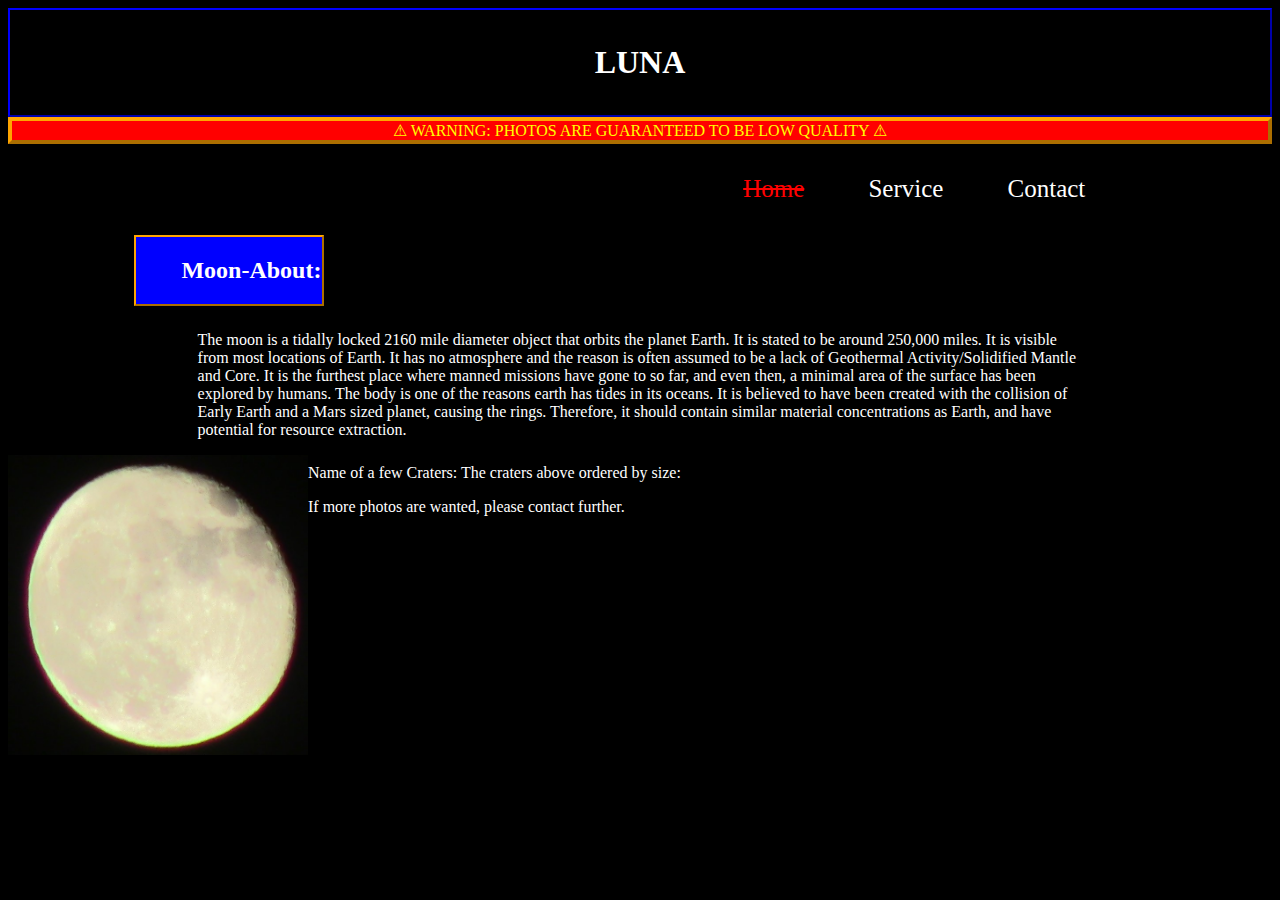
<file: index.html>
<!DOCTYPE html>
<html lang="en", class="pgb">
<head>
    <link rel="stylesheet" href="STYLEM.css">
    <meta charset="UTF-8">
    <meta name="viewport" content="width=device-width, initial-scale=1.0">
    <title> Lunar Pics</title>
</head>

<div class="dvtitle">
<body style="color:White">
    <h1>
    LUNA
    </h1>
</div>
<div class="dvwarn">
<footer style="color:yellow">&#9888 WARNING: PHOTOS ARE GUARANTEED TO BE LOW QUALITY &#9888</footer>
</div>
<nav>
    <ul>
        
        <li style="color:red"><s>Home</s></li>
        <li><a color="white"; href="./index3-service.html"> Service</a></li>
        <li><a color="white"; href="./index3-contact.html"> Contact</a></li>
    </ul>
</nav>

<div class="dvmainbt">
    <div class="divmove">    
        <h2>Moon-About:</h2>
    </div>	
</div>

<div class="dvmainb1">    
    <p>
        The moon is a tidally locked 2160 mile diameter object that orbits the planet Earth.
        It is stated to be around 250,000 miles. It is visible from most locations of Earth.
        It has no atmosphere and the reason is often assumed to be a lack of Geothermal Activity/Solidified Mantle and Core.
        It is the furthest place where manned missions have gone to so far, and even then, a minimal area of the surface has been explored by humans.
        The body is one of the reasons earth has tides in its oceans. It is believed to have been created with the collision of Early Earth and a Mars sized planet, causing the rings. 
        Therefore, it should contain similar material concentrations as Earth, and have potential for resource extraction.
    
    
    </p>



</div>

<div class="cmain">
<img src="./imind2/moonrush.JPG"/ width="300" height="300" align="left"/>    
</div>

<div class="lcntr">

    Name of a few Craters:


    The craters above ordered by size:
<ol >

</ol>
</div>
</p>
<footer>
   If more photos are wanted, please contact further.
</footer>
</body>

</html>
</file>
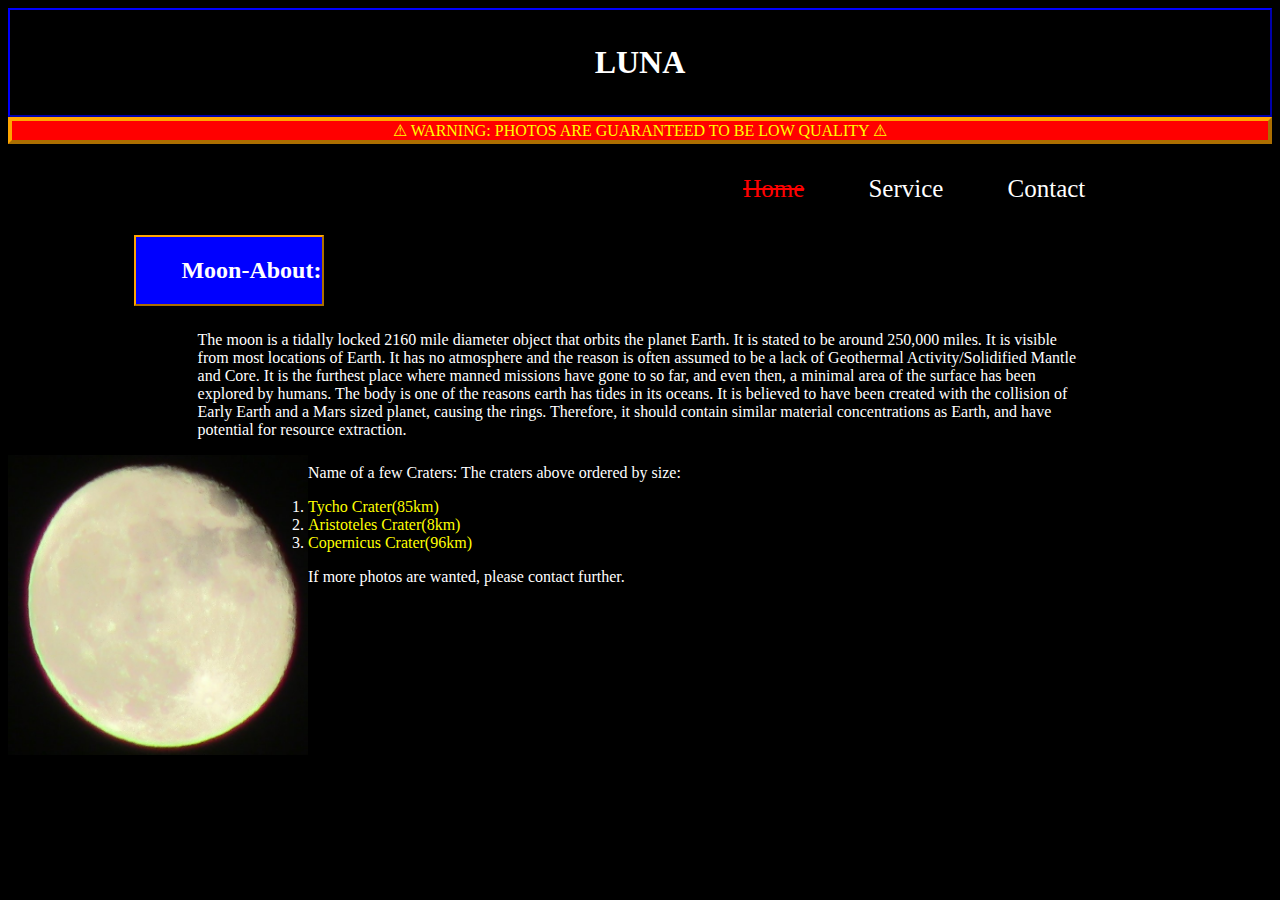
<file: index3 - Copy.html>
<!DOCTYPE html>
<html lang="en", class="pgb">
<head>
    <link rel="stylesheet" href="STYLEM.css">
    <meta charset="UTF-8">
    <meta name="viewport" content="width=device-width, initial-scale=1.0">
    <title> Lunar Pics</title>
</head>

<div class="dvtitle">
<body style="color:White">
    <h1>
    LUNA
    </h1>
</div>
<div class="dvwarn">
<footer style="color:yellow">&#9888 WARNING: PHOTOS ARE GUARANTEED TO BE LOW QUALITY &#9888</footer>
</div>

<nav>
    <ul>
        
        <li style="color:red"><s>Home</s></li>
        <li><a color="white"; href="./index3-service.html"> Service</a></li>
        <li><a color="white"; href="./index3-contact.html"> Contact</a></li>
    </ul>
</nav>

<div class="dvmainbt">
    <div class="divmove">    
        <h2>Moon-About:</h2>
    </div>	
</div>

<div class="dvmainb1">    
    <p>
        The moon is a tidally locked 2160 mile diameter object that orbits the planet Earth.
        It is stated to be around 250,000 miles. It is visible from most locations of Earth.
        It has no atmosphere and the reason is often assumed to be a lack of Geothermal Activity/Solidified Mantle and Core.
        It is the furthest place where manned missions have gone to so far, and even then, a minimal area of the surface has been explored by humans.
        The body is one of the reasons earth has tides in its oceans. It is believed to have been created with the collision of Early Earth and a Mars sized planet, causing the rings. 
        Therefore, it should contain similar material concentrations as Earth, and have potential for resource extraction.
    
    
    </p>



</div>

<div class="cmain">
<img src="./imind2/moonrush.JPG"/ width="300" height="300" align="left"/>    
</div>

<div class="lcntr">

    Name of a few Craters:


    The craters above ordered by size:
<ol >
 <li ><a class="info" href="https://en.wikipedia.org/wiki/Tycho_(lunar_crater)"> 
        Tycho Crater(85km)
</a></li>
<li><a class="info" href="https://en.wikipedia.org/wiki/Aristoteles_(crater)"> 
        Aristoteles Crater(8km)
</a></li>
<li><a class="info" href="https://en.wikipedia.org/wiki/Copernicus_(lunar_crater)"> 
        Copernicus Crater(96km)
</a></li>
</ol>
</div>
</p>
<footer>
   If more photos are wanted, please contact further.
</footer>
</body>

</html>
</file>
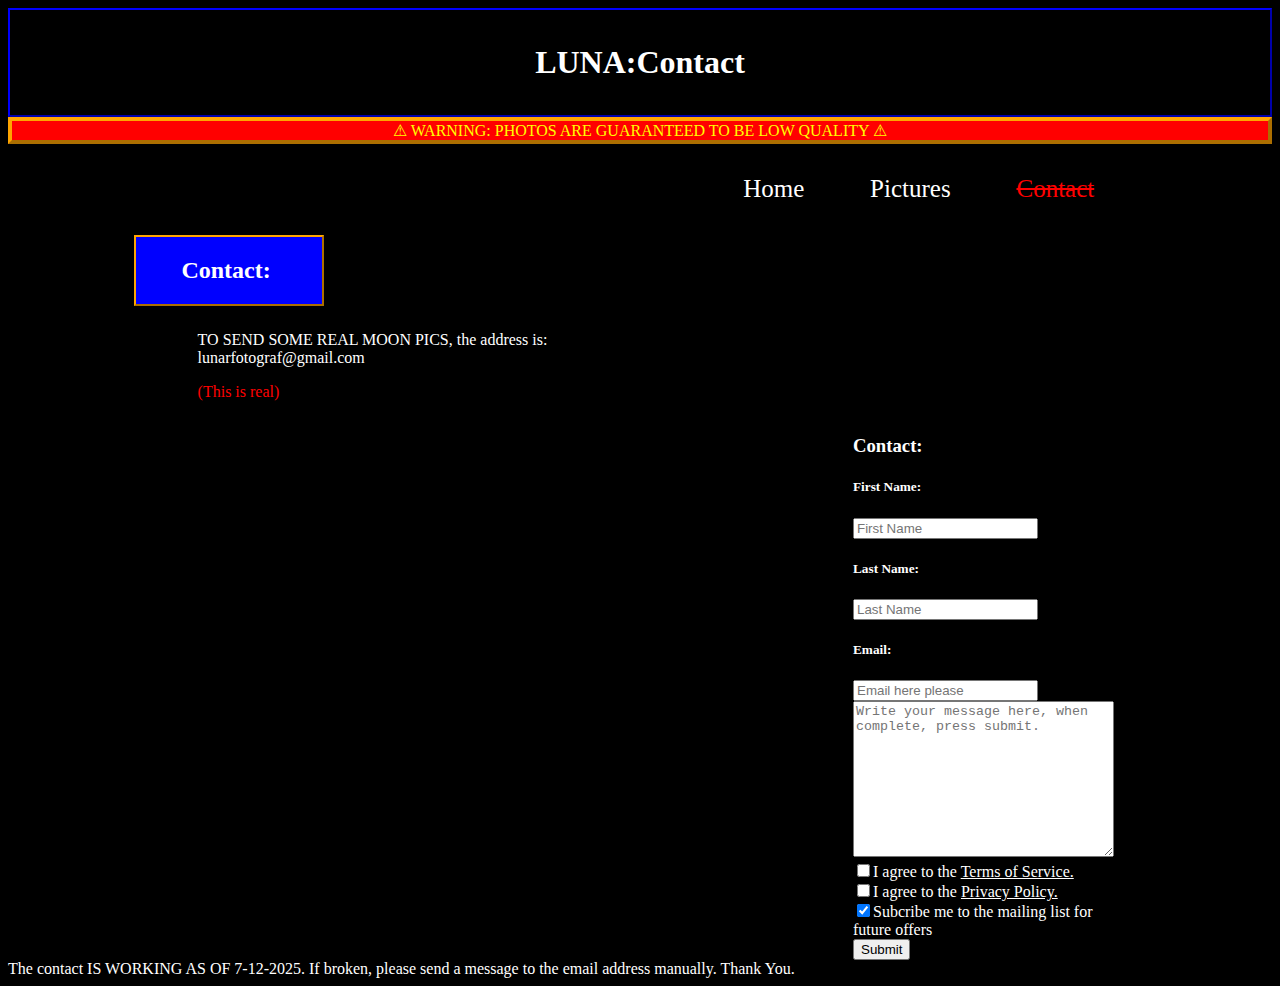
<file: index3-contact.html>
<!DOCTYPE html>
<html lang="en" style="background-color:black;">
<head>
	<link rel="stylesheet" href="STYLEM.css">
	<meta charset="UTF-8">
	<meta name="viewport" content="width=device-width, initial-scale=1.0">
	<title> Contact Page</title>
</head>

<body>

<div class="dvtitle">
<body style="color:White">
	<h1>
	LUNA:Contact
	</h1>
</div>
<div class="dvwarn">
<footer style="color:yellow">&#9888 WARNING: PHOTOS ARE GUARANTEED TO BE LOW QUALITY &#9888</footer>
</div>
<div>
<nav>
	<ul>
			
		<li><a color="white"; href="./index.html"> Home</a></li>
		<li><a color="white"; href="./index3-service.html"> Pictures</a></li>
		<li style="color:red"><s>Contact</s></li>
	</ul>
</nav>

<div class="dvmainbt">
	<div class="divmove">	
	<h2>Contact:</h2>
	</div>	
</div>
</div>

<div class="dvmainb1">
	<p>
			TO SEND SOME REAL MOON PICS, the address is:<br>
			<a class="sitew" href="mailto:lunarfotograf@gmail.com" 
			data-once="external-link" target="_blank">
			lunarfotograf@gmail.com</a>
			<footer style="color:red">(This is real)</footer>

	</p>
</div>
<section>
	<div class="formo">
		<div class="m7p">
			<iframe src="https://www.google.com/maps/embed?pb=!1m18!1m12!1m3!1d15396846.918646794!2d-136.68639230637717!3d39.071358905840434!2m3!1f0!2f0!3f0!3m2!1i1024!2i768!4f13.1!3m3!1m2!1s0x808fb9fe5f285e3d%3A0x8b5109a227086f55!2sCalifornia!5e1!3m2!1sen!2sus!4v1752293403265!5m2!1sen!2sus" width="600" height="450" style="border:0;" loading="lazy" referrerpolicy="no-referrer-when-downgrade"></iframe>  
		</div>
			<div class="formm">
				<h3>Contact:</h3>
			
				<form action="https://formsubmit.co/lunarfotograf@gmail.com" method="POST" enctype="multipart/form-data" class="divc">
					<h5>First Name:</h5>
					<input type="text" name="First Name:" placeholder="First Name " required>
					<h5>Last Name:</h5>
					<input type="text" name="Last Name:" placeholder="Last Name " required>
					<h5>Email:</h5>
					<input type="email" name="Email:" id="" placeholder="Email here please" required>
		   			<textarea name="Comment:" cols="30%" rows="10" placeholder="Write your message here, when complete, press submit." required></textarea><br>
					<label><input type="checkbox" required>I agree to the <a style="color:white;" href="./TOC.html" target="_blank"> Terms of Service.</a></label><br>
					<label><input type="checkbox" required>I agree to the <a style="color:white;" href="./PrivacyPolicy.html" target="_blank"> Privacy Policy.</a></label><br>
					<label><input type="checkbox" checked="checked">Subcribe me to the mailing list for future offers</label><br>
					<input type="submit" value="Submit" class="subm">
				</form>
			</div>

	</div>

</section>
</body>


	<footer>The contact IS WORKING AS OF 7-12-2025. If broken, please send a message to the email address manually. Thank You.</footer>
</html>
</file>
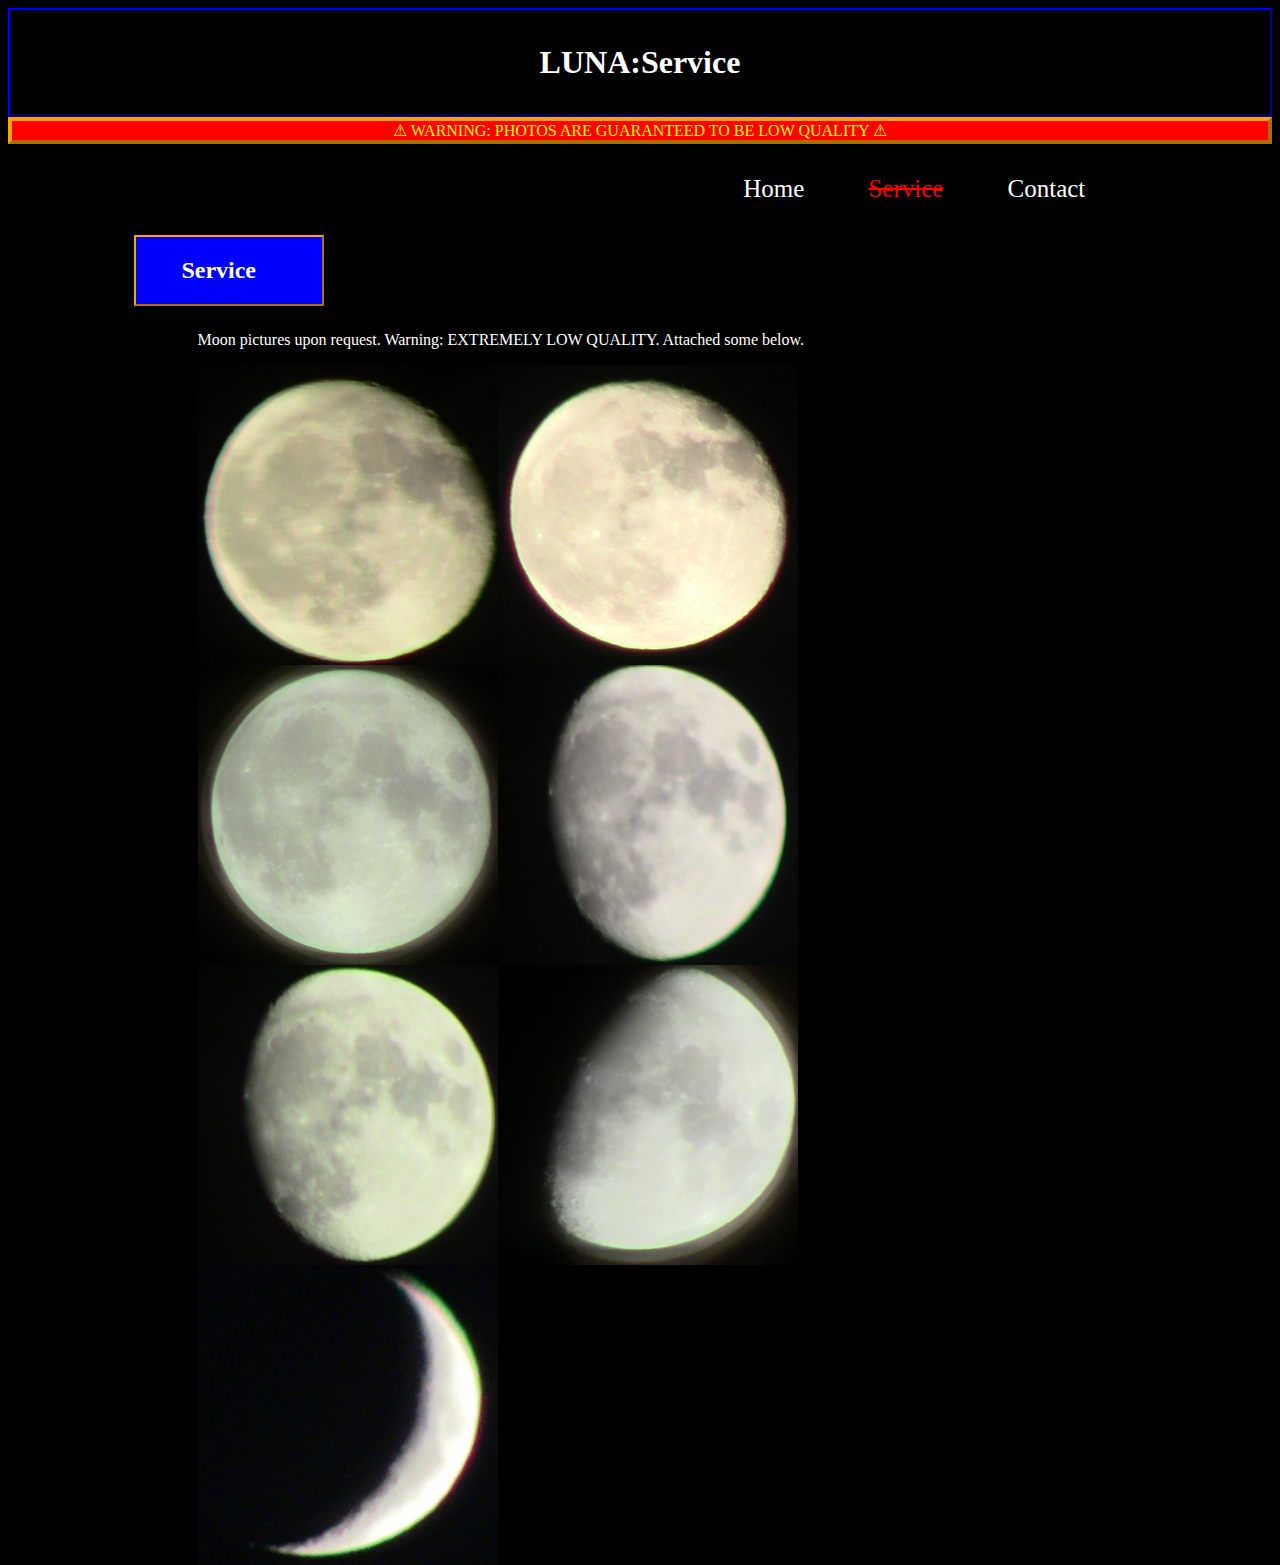
<file: index3-service.html>
<!DOCTYPE html>
<html lang="en", class="pgb">
<head>
    <meta charset="UTF-8" />
    <title>Service</title>
</head>
<body>
    <head>
    <link rel="stylesheet" href="STYLEM.css">
    <meta charset="UTF-8">
    <meta name="viewport" content="width=device-width, initial-scale=1.0">
    <title> Lunar Pics</title>
</head>

<div class="dvtitle">
<body style="color:White">
    <h1>
    LUNA:Service
    </h1>
</div>
<div class="dvwarn">
<footer style="color:yellow">&#9888 WARNING: PHOTOS ARE GUARANTEED TO BE LOW QUALITY &#9888</footer>
</div>

<nav>
    <ul>
        
        
        <li><a color="white"; href="./index3.html"> Home</a></li>
        <li style="color:red"><s>Service</s></li>
        <li><a color="white"; href="./index3-contact.html"> Contact</a></li>
    </ul>
</nav>

<div class="dvmainbt">
    <div class="divmove">    
        <h2>Service</h2>
    </div>	
</div>

<div class="dvmainb1">    
    <p>Moon pictures upon request. Warning: EXTREMELY LOW QUALITY. Attached some below.</p>
        <img src="./imind2/moon5.jpg"/ width="300" height="300" align="left"/>    
        <img src="./imind2/moon2.png"/ width="300" height="300" align="left"/>    
        <img src="./imind2/moon4.jpg"/ width="300" height="300" align="left"/>
        <img src="./imind2/moon7.jpg"/ width="300" height="300" align="left"/>    
        <img src="./imind2/moon6.jpg"/ width="300" height="300" align="left"/>    
        <img src="./imind2/moon1.jpg"/ width="300" height="300" align="left"/>    
        <img src="./imind2/moon3.jpg"/ width="300" height="300" align="left"/>    


</div>

</body>
</html>
</file>
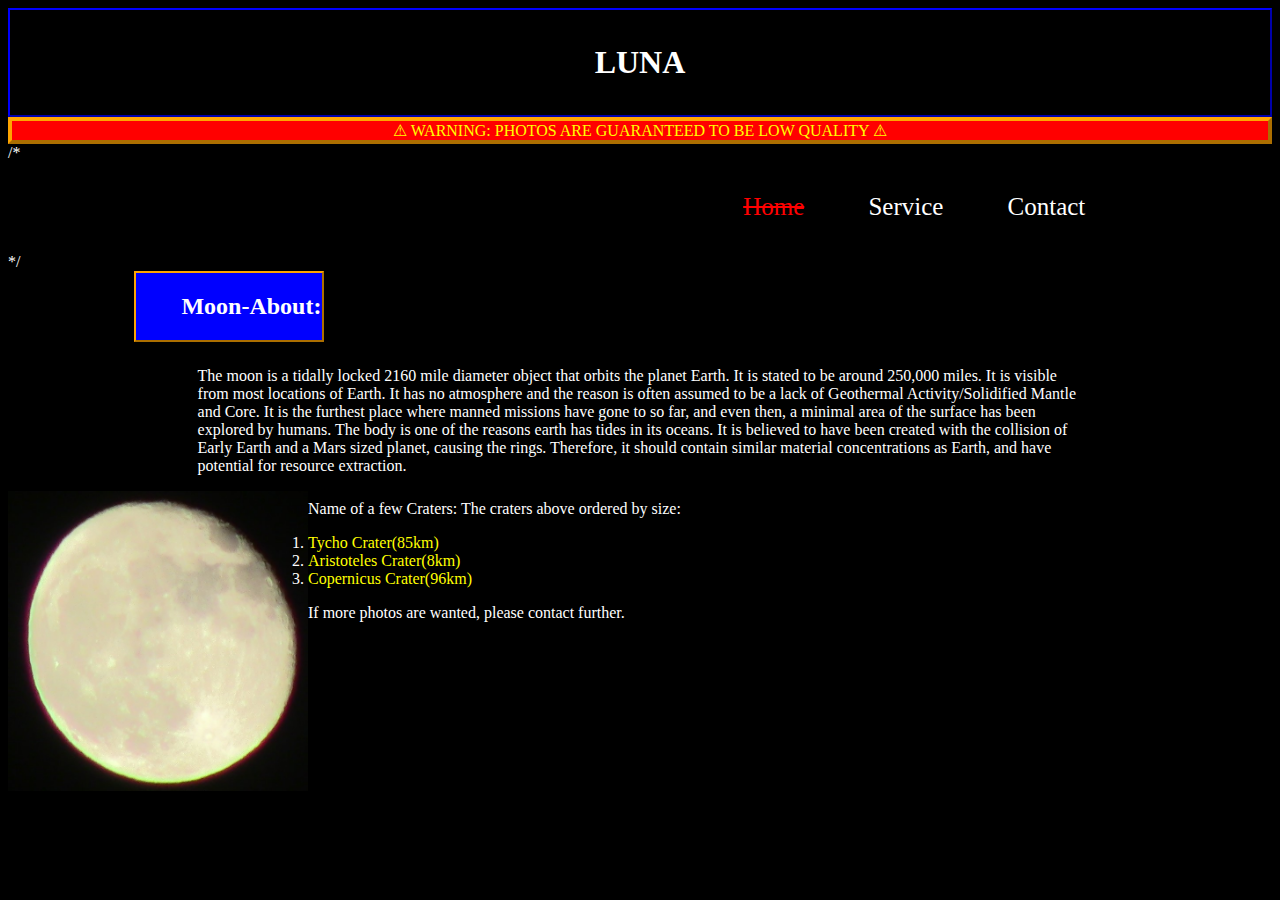
<file: index3.html>
<!DOCTYPE html>
<html lang="en", class="pgb">
<head>
    <link rel="stylesheet" href="STYLEM.css">
    <meta charset="UTF-8">
    <meta name="viewport" content="width=device-width, initial-scale=1.0">
    <title> Lunar Pics</title>
</head>

<div class="dvtitle">
<body style="color:White">
    <h1>
    LUNA
    </h1>
</div>
<div class="dvwarn">
<footer style="color:yellow">&#9888 WARNING: PHOTOS ARE GUARANTEED TO BE LOW QUALITY &#9888</footer>
</div>

/*
<nav>
    <ul>

        <li style="color:red"><s>Home</s></li>
        <li><a color="white"; href="./index3-service.html"> Service</a></li>
        <li><a color="white"; href="./index3-contact.html"> Contact</a></li>
    </ul>
</nav>*/

<div class="dvmainbt">
    <div class="divmove">    
        <h2>Moon-About:</h2>
    </div>	
</div>

<div class="dvmainb1">    
    <p>
        The moon is a tidally locked 2160 mile diameter object that orbits the planet Earth.
        It is stated to be around 250,000 miles. It is visible from most locations of Earth.
        It has no atmosphere and the reason is often assumed to be a lack of Geothermal Activity/Solidified Mantle and Core.
        It is the furthest place where manned missions have gone to so far, and even then, a minimal area of the surface has been explored by humans.
        The body is one of the reasons earth has tides in its oceans. It is believed to have been created with the collision of Early Earth and a Mars sized planet, causing the rings. 
        Therefore, it should contain similar material concentrations as Earth, and have potential for resource extraction.
    
    
    </p>



</div>

<div class="cmain">
<img src="./imind2/moonrush.JPG"/ width="300" height="300" align="left"/>    
</div>

<div class="lcntr">

    Name of a few Craters:


    The craters above ordered by size:
<ol >
 <li ><a class="info" href="https://en.wikipedia.org/wiki/Tycho_(lunar_crater)"> 
        Tycho Crater(85km)
</a></li>
<li><a class="info" href="https://en.wikipedia.org/wiki/Aristoteles_(crater)"> 
        Aristoteles Crater(8km)
</a></li>
<li><a class="info" href="https://en.wikipedia.org/wiki/Copernicus_(lunar_crater)"> 
        Copernicus Crater(96km)
</a></li>
</ol>
</div>
</p>
<footer>
   If more photos are wanted, please contact further.
</footer>
</body>

</html>
</file>
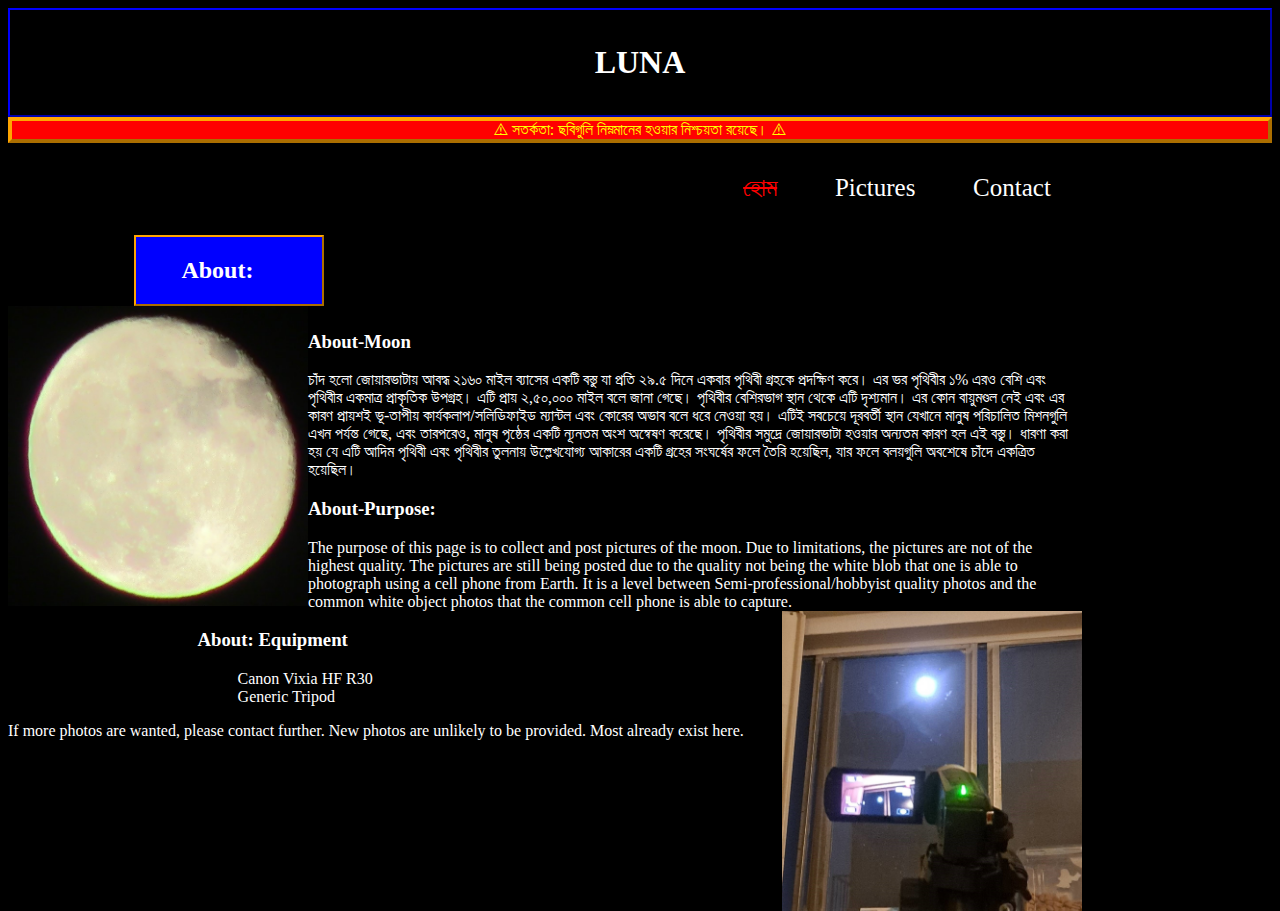
<file: indexbe.html>
<!DOCTYPE html>
<html lang="bn", class="pgb">
<head>
    <link rel="stylesheet" href="STYLEM.css">
    <meta charset="UTF-8">
    <meta name="viewport" content="width=device-width, initial-scale=1.0">
    <title> Lunar Pics</title>
</head>

<div class="dvtitle">
<body style="color:White">
    <h1>
    LUNA
    </h1>
</div>
<div class="dvwarn">
<footer style="color:yellow">&#9888 সতর্কতা: ছবিগুলি নিম্নমানের হওয়ার নিশ্চয়তা রয়েছে। &#9888</footer>
</div>

<nav>
    <ul>
        
        <li style="color:red"><s>হোম</s></li>
        <li><a color="white"; href="./index3-service.html"> Pictures</a></li>
        <li><a color="white"; href="./index3-contact.html"> Contact</a></li>
    </ul>
</nav>

<div class="dvmainbt">
    <div class="divmove">    
        <h2>About:</h2>
    </div>	
</div>
<div class="cmain">
<img src="./imind2/moon.jpg"/ width="300" height="300" align="left"/>    
</div>
<div class="dvmainb1"> 
	<h3>About-Moon</h3>   
    <p>
চাঁদ হলো জোয়ারভাটায় আবদ্ধ ২১৬০ মাইল ব্যাসের একটি বস্তু যা প্রতি ২৯.৫ দিনে একবার পৃথিবী গ্রহকে প্রদক্ষিণ করে। 
এর ভর পৃথিবীর ১% এরও বেশি এবং পৃথিবীর একমাত্র প্রাকৃতিক উপগ্রহ।
এটি প্রায় ২,৫০,০০০ মাইল বলে জানা গেছে। পৃথিবীর বেশিরভাগ স্থান থেকে এটি দৃশ্যমান।
এর কোন বায়ুমণ্ডল নেই এবং এর কারণ প্রায়শই ভূ-তাপীয় কার্যকলাপ/সলিডিফাইড ম্যান্টল এবং কোরের অভাব বলে ধরে নেওয়া হয়।
এটিই সবচেয়ে দূরবর্তী স্থান যেখানে মানুষ পরিচালিত মিশনগুলি এখন পর্যন্ত গেছে, এবং তারপরেও, মানুষ পৃষ্ঠের একটি ন্যূনতম অংশ অন্বেষণ করেছে।
পৃথিবীর সমুদ্রে জোয়ারভাটা হওয়ার অন্যতম কারণ হল এই বস্তু।

ধারণা করা হয় যে এটি আদিম পৃথিবী এবং পৃথিবীর তুলনায় উল্লেখযোগ্য আকারের একটি গ্রহের সংঘর্ষের ফলে তৈরি হয়েছিল, যার ফলে বলয়গুলি অবশেষে চাঁদে একত্রিত হয়েছিল।
        
    </p>
	<h3>About-Purpose:</h3>
	<p>
    	The purpose of this page is to collect and post pictures of the moon. Due to limitations, the pictures are not of the highest quality. 
		The pictures are still being posted due to the quality not being the white blob that one is able to photograph using a cell phone from Earth.
		It is a level between Semi-professional/hobbyist quality photos and the common white object photos that the common cell phone is able to capture.
	<img src="./imind2/setup.jpg"/ width="300" height="300" align="right"/> 
	<h3>About: Equipment</h3>
		<ul style="list-style-type: none;">
			<li>Canon Vixia HF R30</li>
			<li>Generic Tripod</li>
	</ul>
	</p>
</div>
<footer>
   If more photos are wanted, please contact further. New photos are unlikely to be provided. 
   Most already exist here.
</footer>
</body>

</html>
</file>
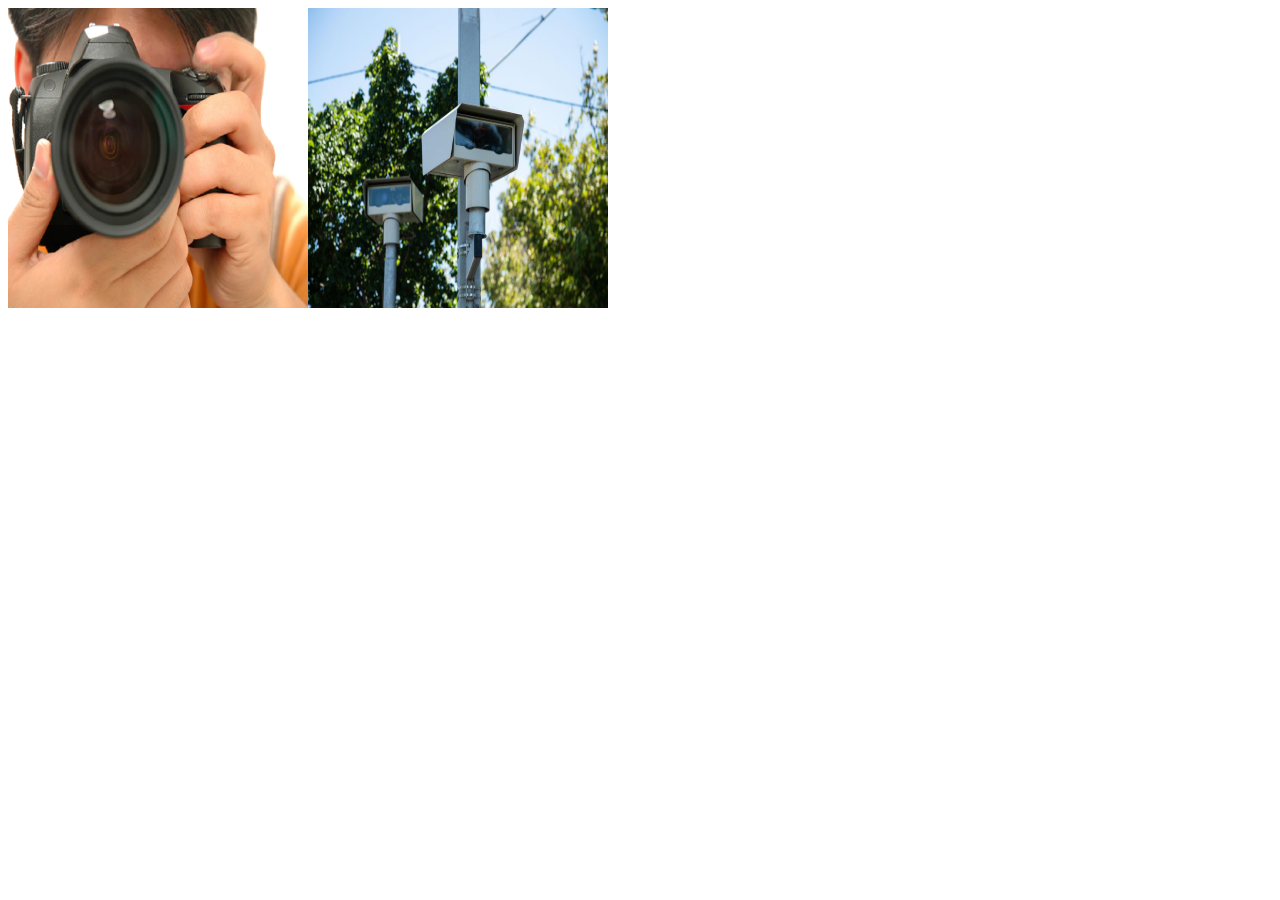
<file: PrivacyPolicy.html>
<!DOCTYPE html>
<html lang="en">
<head>
	<meta charset="UTF-8">
	<meta name="viewport" content="width=device-width, initial-scale=1.0">
	<title>Document</title>
</head>
<body>
	<img src="./imind2/privacy.jpg"/ width="300" height="300" align="left"/>    
	<img src="./imind2/privacy2.jpg"/ width="300" height="300" align="left"/>    

</body>
</html>
</file>
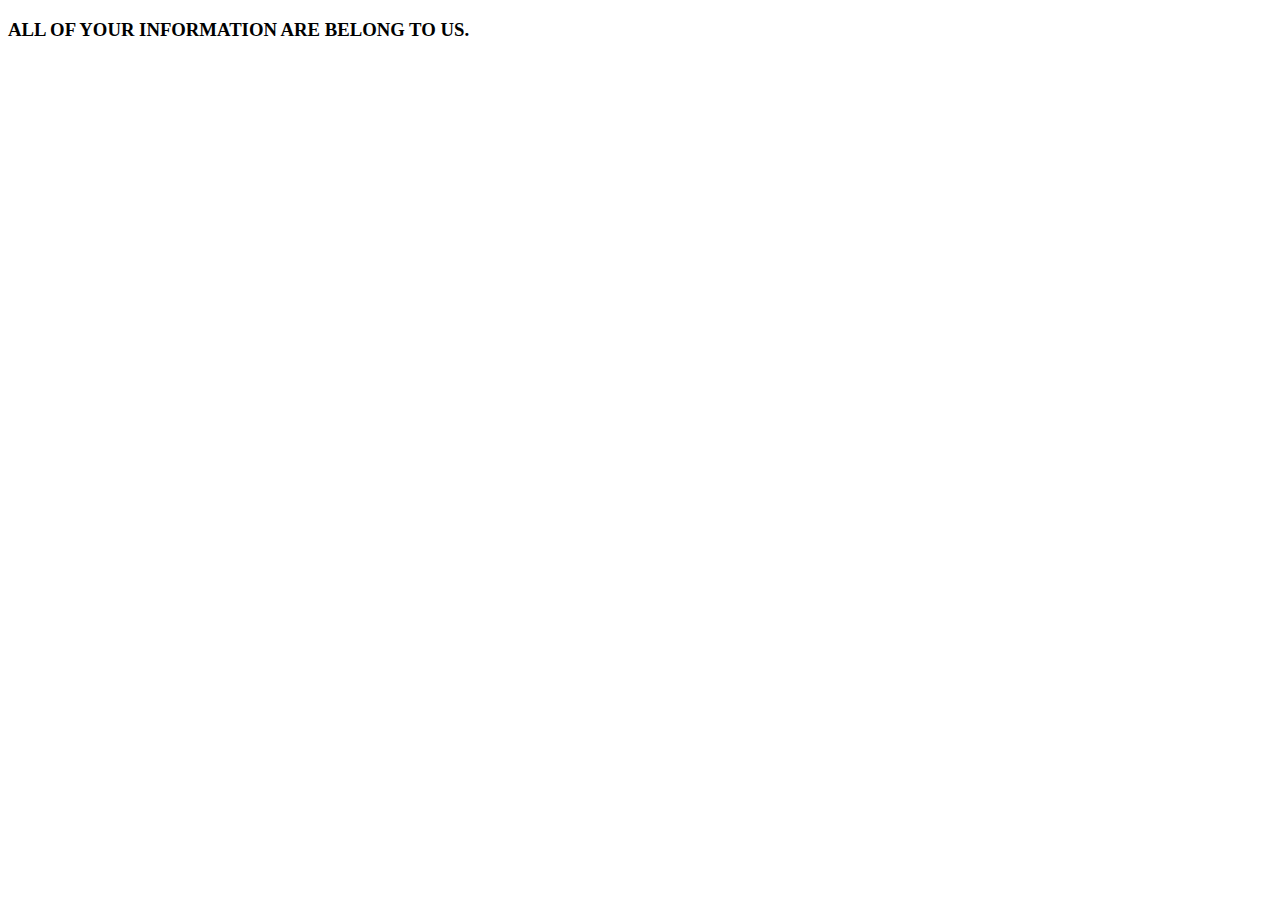
<file: TOC.html>
<!DOCTYPE html>
<html lang="en">
<head>

	<meta charset="UTF-8">
	<meta name="viewport" content="width=device-width, initial-scale=1.0">
	<title> Lunar Pics</title>
</head>

<h3>ALL OF YOUR INFORMATION ARE BELONG TO US.</h3>

</html>
</file>
<file: STYLEM.css>
.pgb{
		background-color:black;
	}
	.dvtitle {
	 border:2px outset blue;
	 background-color:black;
	 text-align:center;
	 padding:1%;

	}
	.dvwarn {
	border: 4px outset orange;
	background-color: red;
	text-align: center;
	color: yellow;
	}

	.dvmainbt {
	 border:2px outset orange;
	 background-color:blue;
	margin-right: 75%;
	margin-left: 10%;

	 
	}
	.divmove{
		border:0px outset blue;
		background-color: blue;
		text-align: left;
		margin-left: 45px;
	}
	.dvtest{
		border:0px outset rgb(0, 0, 0);
		background-color: rgb(0, 0, 0);
		text-align: center;
		margin-left: 25px;
	}
	.dvmainb1 {
	border:0px outset black;
	background-color:black;
	text-align:left;
	margin-top: 25px;
	margin-right: 15%;
	margin-left: 15%;

	}
	.imgm{
	width:150px;
	height: 150px;
	display:flex
	}
	 .cmain {
	 border:0px outset black;
	 background-color:black;
	 text-align:left;
	}
	.lcntr{
	margin-top: 25px;
	margin-right: 500px;
	margin-left: 20%;   
	}
	nav{
		display:flex;
		justify-content:space-between;
		position:sticky;
		text-align:center;
		padding: 0.5% 55%;
		font-size: 25px;
	}
	nav>ul{
		display:flex;
		gap:30%;
		list-style-type: none;
		color:white;
	 
	}
	nav>ul>li>a{
		color:white;
		text-decoration: none;
	}
	nav>ul>li>a:hover{
		color:white;
		text-decoration:underline;
	}
	.info{
		color:yellow;
		text-decoration: none;
	}
	.info:hover{
		color:orange;
		text-decoration: underline;
	
	}
	.formo{
		max-width: 860px;
		margin: auto;
		width: 100%;
		display:grid;
		grid-template-columns: repeat(2,1fr);
		gap:5%;
		background: black;
		box-shadow: 0 0 1rem hsla(0 0 0/1);
		margin: auto;
	}
	.fxfr{
		display:grid;
		grid-template-columns: repeat(2,1fr);
	}
	.mngrd{
		max-width: 500px;
		margin:auto;
		width:100%;
		display:grid;
		grid-template-columns: repeat(3,55%);
		gap:5%;
		justify-content: center;
	}
	.sitew{
		color:white;
		text-decoration: none;
	}
	.sitew:hover{
		color:yellow;
		text-decoration: underline;
	}
</file>
